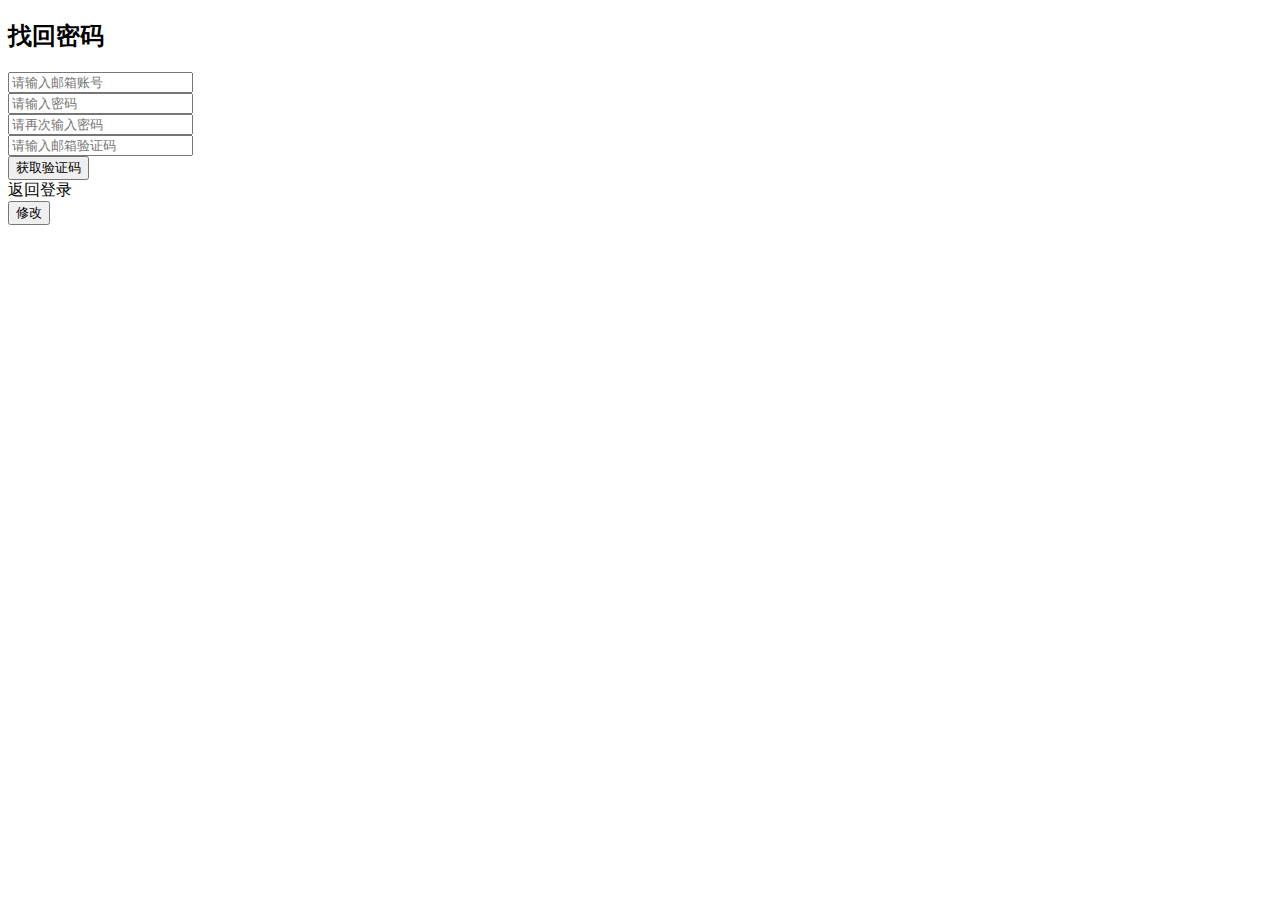
<file: loginFrame-master/src/main/resources/templates/forget.html>
<!DOCTYPE html>
<html lang="en" xmlns:th="http://www.thymeleaf.org">
<head>
    <meta charset="utf-8"/>
    <meta http-equiv="X-UA-Compatible" content="IE=edge,chrome=1">
    <meta name="viewport" content="width=device-width, initial-scale=1, maximum-scale=1">
    <title>找回密码</title>
    <link rel="icon" type="shortcut icon" th:href="@{/assets/img/favicon.ico}"/>
    <link rel="stylesheet" th:href="@{/assets/modules/layui/css/layui.css}">
    <link rel="stylesheet" th:href="@{/assets/css/login.css}">
</head>
<body>

<div class="login-wrapper layui-anim layui-anim-scale layui-hide">
    <form class="layui-form">
        <h2>找回密码</h2>
        <div class="layui-form-item layui-input-icon-group">
            <i class="layui-icon layui-icon-username"></i>
            <input class="layui-input" id="email" name="username" placeholder="请输入邮箱账号" autocomplete="off"
                   lay-verType="tips" lay-verify="required" required/>
        </div>
        <div class="layui-form-item layui-input-icon-group">
            <i class="layui-icon layui-icon-password"></i>
            <input class="layui-input" name="password" placeholder="请输入密码" type="password"
                   lay-verType="tips" lay-verify="required" required/>
        </div>
        <div class="layui-form-item layui-input-icon-group">
            <i class="layui-icon layui-icon-password"></i>
            <input class="layui-input" name="password2" placeholder="请再次输入密码" type="password"
                   lay-verType="tips" lay-verify="required|checkIsSame" required/>
        </div>
        <div class="layui-form-item">
            <div class="layui-inline">
                <input class="layui-input" name="code" placeholder="请输入邮箱验证码" autocomplete="off"
                       lay-verType="tips" lay-verify="required" required/>
            </div>
            <div class="layui-inline">
                <button id="sendCheckCode" class="layui-btn layui-btn-normal" type="button">获取验证码</button>
            </div>
        </div>
        <div class="layui-form-item">
            <a th:href="@{/login}" class="layui-link">返回登录</a>
        </div>
        <div class="layui-form-item" style="margin-bottom: 20px;">
            <button class="layui-btn layui-btn-fluid" lay-filter="forgetSubmit" lay-submit>修改</button>
        </div>
    </form>
</div>

<script type="text/javascript" th:src="@{/assets/modules/layui/layui.js}"></script>
<script type="text/javascript" th:src="@{/assets/modules/clipboard.min.js}"></script>
<script type="text/javascript" th:src="@{/assets/js/login.js}"></script>
</body>
</html>
</file>
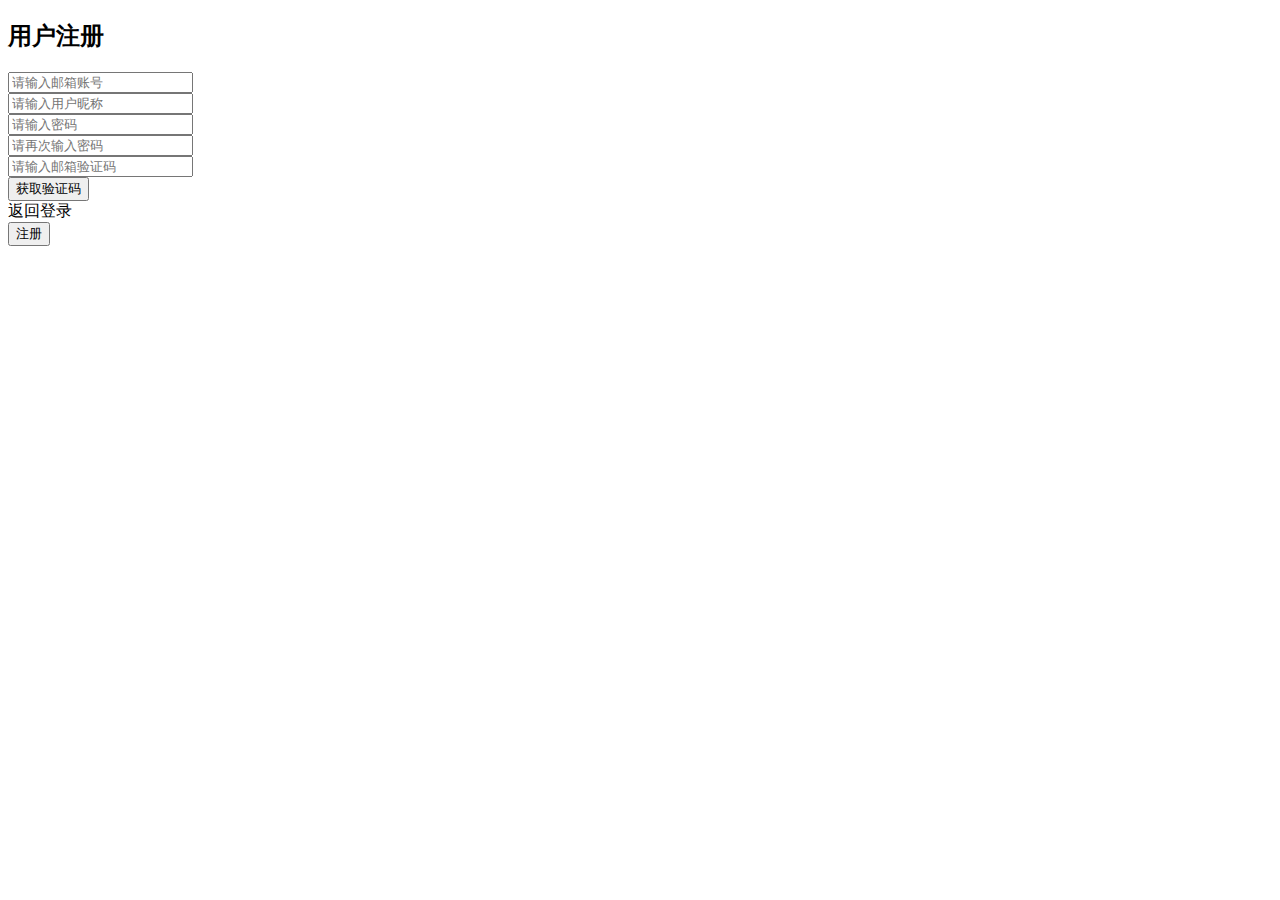
<file: loginFrame-master/src/main/resources/templates/reg.html>
<!DOCTYPE html>
<html lang="en" xmlns:th="http://www.thymeleaf.org">
<head>
    <meta charset="utf-8"/>
    <meta http-equiv="X-UA-Compatible" content="IE=edge,chrome=1">
    <meta name="viewport" content="width=device-width, initial-scale=1, maximum-scale=1">
    <title>用户注册</title>
    <link rel="icon" type="shortcut icon" th:href="@{/assets/img/favicon.ico}"/>
    <link rel="stylesheet" th:href="@{/assets/modules/layui/css/layui.css}">
    <link rel="stylesheet" th:href="@{/assets/css/login.css}">
</head>
<body>

<div class="login-wrapper layui-anim layui-anim-scale layui-hide">
    <form class="layui-form">
        <h2>用户注册</h2>
        <div class="layui-form-item layui-input-icon-group">
            <i class="layui-icon layui-icon-username"></i>
            <input class="layui-input" id="email" name="username" placeholder="请输入邮箱账号" autocomplete="off"
                   lay-verType="tips" lay-verify="required" required/>
        </div>
        <div class="layui-form-item layui-input-icon-group">
            <i class="layui-icon layui-icon-user"></i>
            <input class="layui-input" name="nickName" placeholder="请输入用户昵称" autocomplete="off"
                   lay-verType="tips" lay-verify="required" required/>
        </div>
        <div class="layui-form-item layui-input-icon-group">
            <i class="layui-icon layui-icon-password"></i>
            <input class="layui-input" name="password" placeholder="请输入密码" type="password"
                   lay-verType="tips" lay-verify="required" required/>
        </div>
        <div class="layui-form-item layui-input-icon-group">
            <i class="layui-icon layui-icon-password"></i>
            <input class="layui-input" name="password2" placeholder="请再次输入密码" type="password"
                   lay-verType="tips" lay-verify="required|checkIsSame" required/>
        </div>
        <div class="layui-form-item">
            <div class="layui-inline">
                <input class="layui-input" name="code" placeholder="请输入邮箱验证码" autocomplete="off"
                       lay-verType="tips" lay-verify="required" required/>
            </div>
            <div class="layui-inline">
                <button id="sendCheckCode" class="layui-btn layui-btn-normal" type="button">获取验证码</button>
            </div>

        </div>

        <div class="layui-form-item">
            <a th:href="@{/login}" class="layui-link">返回登录</a>
<!--            <a th:href="@{/forget}" class="layui-link pull-right">忘记密码</a>-->
        </div>
        <div class="layui-form-item" style="margin-bottom: 20px;">
            <button class="layui-btn layui-btn-fluid" lay-filter="regSubmit" lay-submit>注册</button>
        </div>
    </form>
</div>

<script type="text/javascript" th:src="@{/assets/modules/layui/layui.js}"></script>
<script type="text/javascript" th:src="@{/assets/modules/clipboard.min.js}"></script>
<script type="text/javascript" th:src="@{/assets/js/login.js}"></script>
</body>
</html>
</file>
